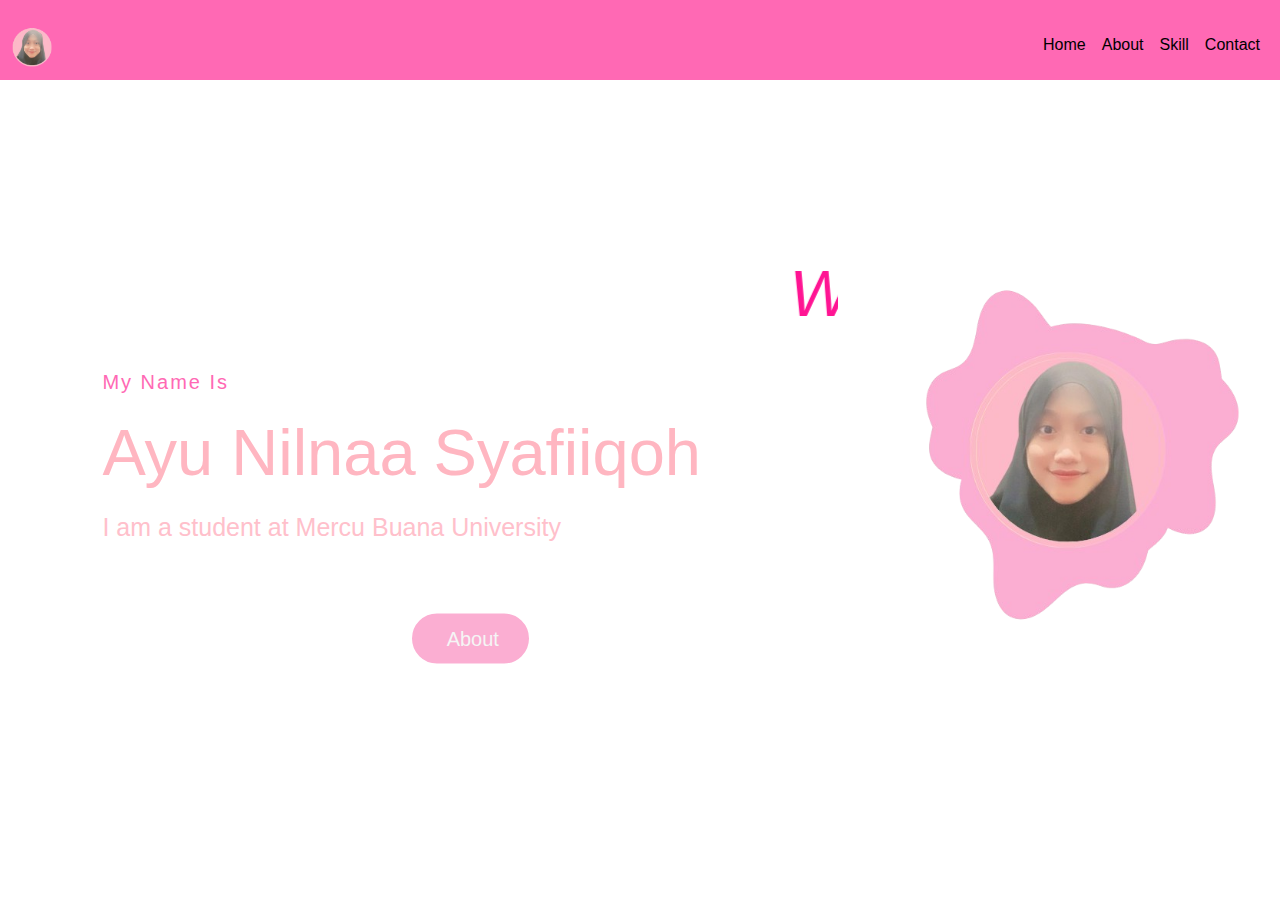
<file: index.html>
<!DOCTYPE html>
<html lang="en">
<head>
    <meta charset="UTF-8">
    <meta name="viewport" content="width=device-width, initial-scale=1.0">
    <title>Portfolio</title>
    <link rel="icon" href="img/ayu1.png">
    <link rel="stylesheet" href="https://cdnjs.cloudflare.com/ajax/libs/font-awesome/6.2.0/css/all.min.css" integrity="sha512-xh6O/CkQoPOWDdYTDqeRdPCVd1SpvCA9XXcUnZS2FmJNp1coAFzvtCN9BmamE+4aHK8yyUHUSCcJHgXloTyT2A==" crossorigin="anonymous" referrerpolicy="no-referrer" />
    <link href="https://cdn.jsdelivr.net/npm/bootstrap@5.3.3/dist/css/bootstrap.min.css" rel="stylesheet" integrity="sha384-QWTKZyjpPEjISv5WaRU9OFeRpok6YctnYmDr5pNlyT2bRjXh0JMhjY6hW+ALEwIH" crossorigin="anonymous">
    <link rel="stylesheet" href="index.css">
</head>
<body>
    <nav class="navbar navbar-expand-lg navbar-light">
        <div class="container-fluid">
            <a class="navbar-brand logo" href="#">
                <img src="img/Ayu1.png" alt="Logo" class="d-inline-block align-text-top">
            </a>
            <button class="navbar-toggler" type="button" data-bs-toggle="collapse" data-bs-target="#navbarSupportedContent" aria-controls="navbarSupportedContent" aria-expanded="false" aria-label="Toggle navigation">
                <span class="navbar-toggler-icon"></span>
            </button>
            <div class="collapse navbar-collapse" id="navbarSupportedContent">
                <ul class="navbar-nav ms-auto mb-2 mb-lg-0">
                    <li class="nav-item">
                        <a class="nav-link" href="index.html">Home</a>
                    </li>
                    <li class="nav-item">
                        <a class="nav-link" href="about.html">About</a>
                    </li>
                    <li class="nav-item">
                        <a class="nav-link" href="skil.html">Skill</a>
                    </li>
                    <li class="nav-item">
                        <a class="nav-link" href="contact.html">Contact</a>
                    </li>
                </ul>
            </div>
        </div>
    </nav>
    <div class="container-fluid">
        <div class="row">
            <div class="col-md-6">
                <div class="content">
                    <h1 class="logo"><marquee><i style="color: #FF1493;">Welcome in My Portofolio</i></marquee></h1>
                    <h4 style="color: #FF69B4;">My Name Is</h4>
                    <h1 style="color: #FFB6C1;">Ayu Nilnaa Syafiiqoh</h1>
                    <h3 style="color: #FFC0CB;">I am a student at Mercu Buana University</h3>
                    <center><a href="about.html" class="about-btn"><i class="far fa-user"></i>About</a></center>
                </div>
            </div>
            <div class="col-md-6">
                <div class="image">
                    <img src="img/Ayu2.png" class="img-fluid" alt="Portfolio Image">
                </div>
            </div>
        </div>
    </div>
    <script src="https://cdn.jsdelivr.net/npm/@popperjs/core@2.11.6/dist/umd/popper.min.js" integrity="sha384-c7Uf2R7Ytl6/b3Aa1EBwlTv9VbMtwsRFloMo0ZN7hXvmohs4UuqNK0iDh3MydE+0k" crossorigin="anonymous"></script>
    <script src="https://cdn.jsdelivr.net/npm/bootstrap@5.3.3/dist/js/bootstrap.min.js" integrity="sha384-YPO/k1c+oeeNTwzVW2C51jl0jKxVRNNpzYyPczQ/KtOTzfa1cNhZOWYB/Wi1TwfV" crossorigin="anonymous"></script>
</body>
</html>
</file>
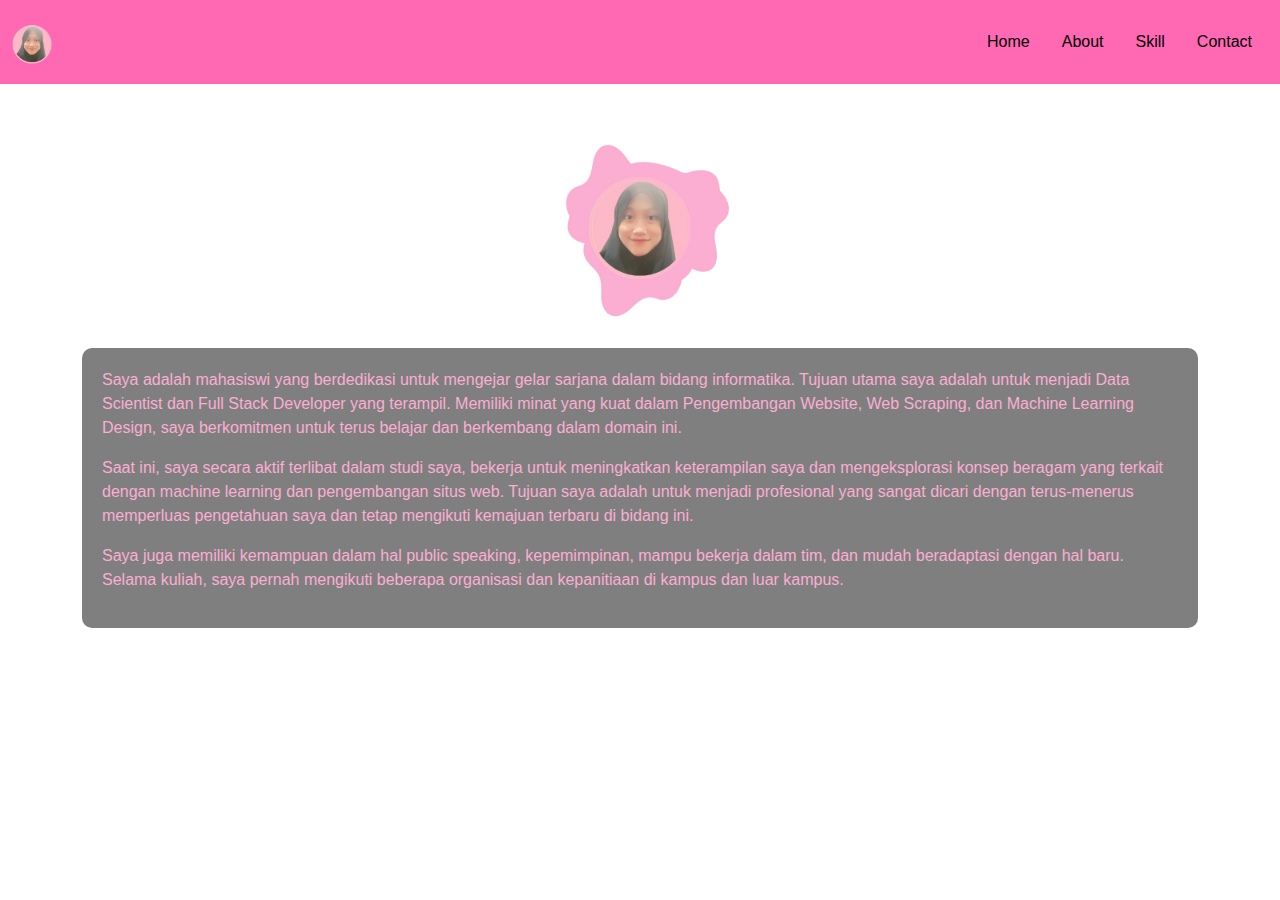
<file: about.html>
<!DOCTYPE html>
<html lang="en">
<head>
    <meta charset="UTF-8">
    <meta name="viewport" content="width=device-width, initial-scale=1.0">
    <title>Portofolio</title>
    <link rel="icon" href="img/ayu1.png">
    <link rel="stylesheet" href="https://cdnjs.cloudflare.com/ajax/libs/font-awesome/6.2.0/css/all.min.css" integrity="sha512-xh6O/CkQoPOWDdYTDqeRdPCVd1SpvCA9XXcUnZS2FmJNp1coAFzvtCN9BmamE+4aHK8yyUHUSCcJHgXloTyT2A==" crossorigin="anonymous" referrerpolicy="no-referrer" />
    <link href="https://cdn.jsdelivr.net/npm/bootstrap@5.3.3/dist/css/bootstrap.min.css" rel="stylesheet" integrity="sha384-QWTKZyjpPEjISv5WaRU9OFeRpok6YctnYmDr5pNlyT2bRjXh0JMhjY6hW+ALEwIH" crossorigin="anonymous">
    <link rel="stylesheet" href="about.css">
</head>
<body>
    <nav class="navbar">
        <div class="container-fluid">
            <a class="navbar-brand logo" href="#">
                <img src="img/Ayu1.png" alt="Logo" class="d-inline-block align-text-top">
            </a>
            <ul class="nav justify-content-end">
                <li class="nav-item">
                    <a class="nav-link" href="index.html">Home</a>
                </li>
                <li class="nav-item">
                    <a class="nav-link" href="about.html">About</a>
                </li>
                <li class="nav-item">
                    <a class="nav-link" href="skil.html">Skill</a>
                </li>
                <li class="nav-item">
                    <a class="nav-link" href="contact.html">Contact</a>
                </li>
            </ul>
        </div>
    </nav>
    <br>
    <br>
    <div class="container">
        <div class="profile-img">
            <img src="img/Ayu2.png" alt="Profile Picture">
        </div>
        <div class="content">
            <p>Saya adalah mahasiswi yang berdedikasi untuk mengejar gelar sarjana dalam bidang informatika. Tujuan utama saya adalah untuk menjadi Data Scientist dan Full Stack Developer yang terampil. Memiliki minat yang kuat dalam Pengembangan Website, Web Scraping, dan Machine Learning Design, saya berkomitmen untuk terus belajar dan berkembang dalam domain ini.</p>
            <p>Saat ini, saya secara aktif terlibat dalam studi saya, bekerja untuk meningkatkan keterampilan saya dan mengeksplorasi konsep beragam yang terkait dengan machine learning dan pengembangan situs web. Tujuan saya adalah untuk menjadi profesional yang sangat dicari dengan terus-menerus memperluas pengetahuan saya dan tetap mengikuti kemajuan terbaru di bidang ini.</p>
            <p>Saya juga memiliki kemampuan dalam hal public speaking, kepemimpinan, mampu bekerja dalam tim, dan mudah beradaptasi dengan hal baru. Selama kuliah, saya pernah mengikuti beberapa organisasi dan kepanitiaan di kampus dan luar kampus.</p>
        </div>
    </div>
</body>
</html>
</file>
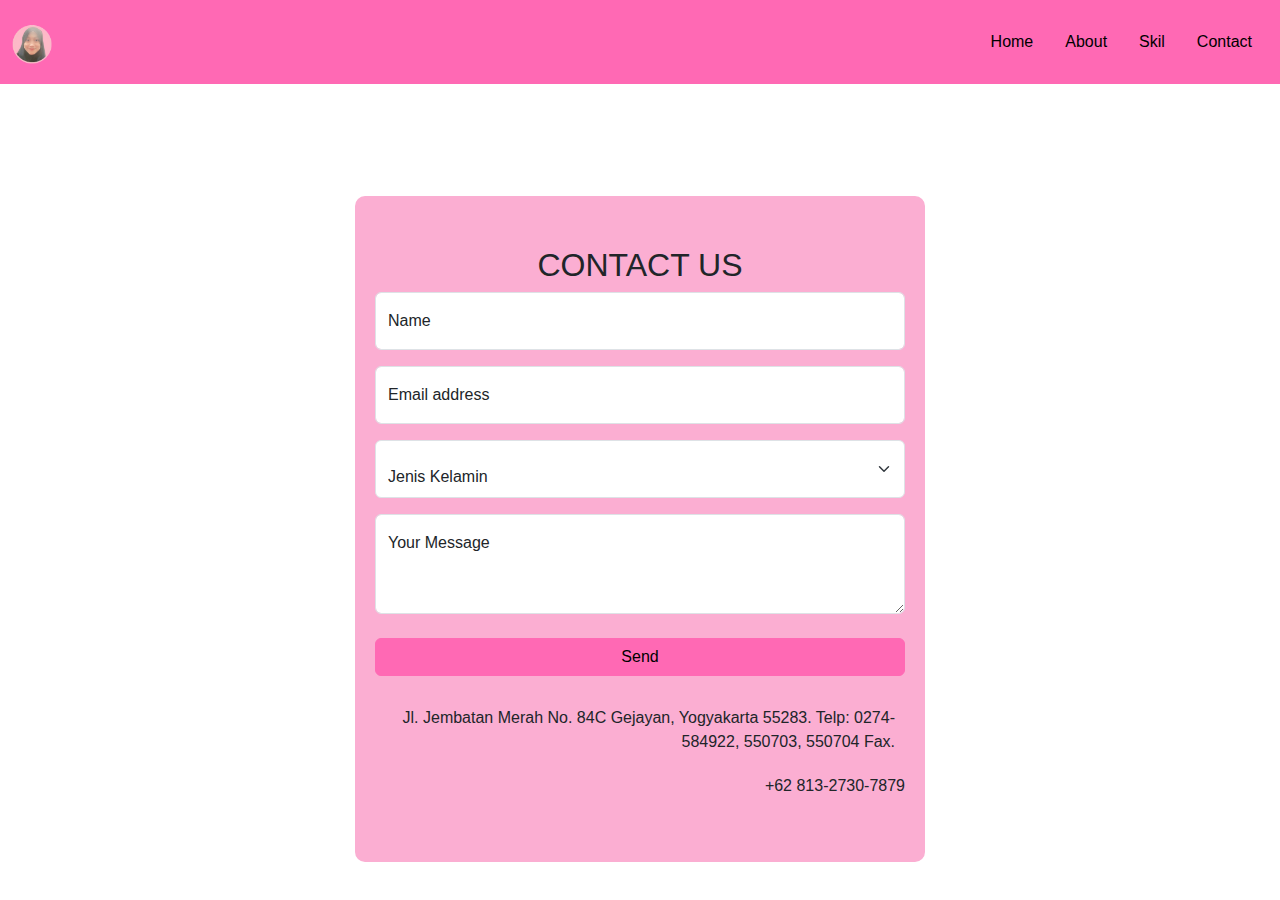
<file: contact.html>
<!DOCTYPE html>
<html lang="en">
<head>
    <meta charset="UTF-8">
    <meta name="viewport" content="width=device-width, initial-scale=1.0">
    <title>Portofolio</title>
    <link rel="icon" href="img/ayu1.png">
    <link rel="stylesheet" href="https://cdnjs.cloudflare.com/ajax/libs/font-awesome/6.2.0/css/all.min.css" integrity="sha512-xh6O/CkQoPOWDdYTDqeRdPCVd1SpvCA9XXcUnZS2FmJNp1coAFzvtCN9BmamE+4aHK8yyUHUSCcJHgXloTyT2A==" crossorigin="anonymous" referrerpolicy="no-referrer" />
    <link href="https://cdn.jsdelivr.net/npm/bootstrap@5.3.3/dist/css/bootstrap.min.css" rel="stylesheet" integrity="sha384-QWTKZyjpPEjISv5WaRU9OFeRpok6YctnYmDr5pNlyT2bRjXh0JMhjY6hW+ALEwIH" crossorigin="anonymous">
    <link rel="stylesheet" href="contact.css">
</head>
<body>
    <nav class="navbar">
        <div class="container-fluid">
            <a class="navbar-brand logo" href="#">
                <img src="img/Ayu1.png" alt="Logo" class="d-inline-block align-text-top">
            </a>
            <ul class="nav justify-content-end">
                <li class="nav-item">
                    <a class="nav-link" href="index.html">Home</a>
                </li>
                <li class="nav-item">
                    <a class="nav-link" href="about.html">About</a>
                </li>
                <li class="nav-item">
                    <a class="nav-link" href="skil.html">Skil</a>
                </li>
                <li class="nav-item">
                    <a class="nav-link" href="contact.html">Contact</a>
                </li>
            </ul>
        </div>
    </nav>
    <div class="container mt-5 pt-5">
        <div class="row">
            <div class="col-md-6 offset-md-3 silver-container d-flex flex-column">
                <h2 style="text-align: center;">CONTACT US</h2>
                <form id="contactForm" class="needs-validation" onsubmit="return validateForm()">
                    <div class="form-floating mb-3">
                        <input type="text" class="form-control" id="floatingInput" placeholder="name">
                        <label for="floatingInput">Name</label>
                        <div class="invalid-feedback">
                    
                        </div>
                    </div>
                    <div class="form-floating mb-3">
                        <input type="email" class="form-control" id="floatingEmail" placeholder="name@example.com">
                        <label for="floatingEmail">Email address</label>
                        <div class="invalid-feedback">
                        
                        </div>
                    </div>
                    <div class="form-floating mb-3">
                        <select class="form-select" id="genderSelect" aria-label="Jenis Kelamin">
                            <option selected disabled>Jenis Kelamin</option>
                            <option value="male">Laki-laki</option>
                            <option value="female">Perempuan</option>
                        
                        </select>
                        <label for="genderSelect"></label>
                        <div class="invalid-feedback">
                            Silakan pilih jenis kelamin.
                        </div>
                    </div>
                    <div class="form-floating">
                        <textarea class="form-control" placeholder="Leave a comment here" id="floatingTextarea2" style="height: 100px"></textarea>
                        <label for="floatingTextarea2">Your Message</label>
                        <div class="invalid-feedback">
                           
                        </div>
                    </div><br>
                    <button type="submit" class="btn btn-success">Send</button>
                </form>
                <p style="margin-right: 10px; margin-top: 30px; text-align: right;">Jl. Jembatan Merah No. 84C Gejayan, Yogyakarta 55283. Telp: 0274-584922, 550703, 550704 Fax.</p>
                <p style="text-align: right;">+62 813-2730-7879</p>
                <div style="text-align: right;">
                <a href="https://www.youtube.com/" class="text-light me-3"><i class="fab fa-youtube"></i></a>
                <a href="https://www.instagram.com/" class="text-light me-3"><i class="fab fa-instagram"></i></a>
                <a href="https://www.facebook.com/" class="text-light me-3"><i class="fab fa-facebook"></i></a>
                <a href="https://www.twitter.com/" class="text-light me-3"><i class="fab fa-twitter"></i></a>
                </div>
            </div>
        </div>
    </div><br>
    <script src="https://cdn.jsdelivr.net/npm/bootstrap@5.3.3/dist/js/bootstrap.bundle.min.js" integrity="sha384-YvpcrYf0tY3lHB60NNkmXc5s9fDVZLESaAA55NDzOxhy9GkcIdslK1eN7N6jIeHz" crossorigin="anonymous"></script>
    <script>
        function validateForm() {
            var name = document.getElementById('floatingInput').value;
            var email = document.getElementById('floatingEmail').value;
            var gender = document.getElementById('genderSelect').value;
            var message = document.getElementById('floatingTextarea2').value;
            var errorMessage = "";

            if (name.trim() == '') {
                errorMessage += "Nama lengkap tidak boleh kosong.\n";
            }

            if (email.trim() == '') {
                errorMessage += "Alamat email tidak boleh kosong.\n";
            } else {
                var emailRegex = /^[^\s@]+@[^\s@]+\.[^\s@]+$/;
                if (!emailRegex.test(email)) {
                    errorMessage += "Alamat email harus valid.\n";
                }
            }

            if (gender == null || gender === "") {
                errorMessage += "Silakan pilih jenis kelamin.\n";
            }

            if (message.trim() == '') {
                errorMessage += "Pesan tidak boleh kosong.\n";
            }

            if (errorMessage !== "") {
                alert(errorMessage);
                return false;
            }

            return true;
        }
    </script>
</body>
</html>
</file>
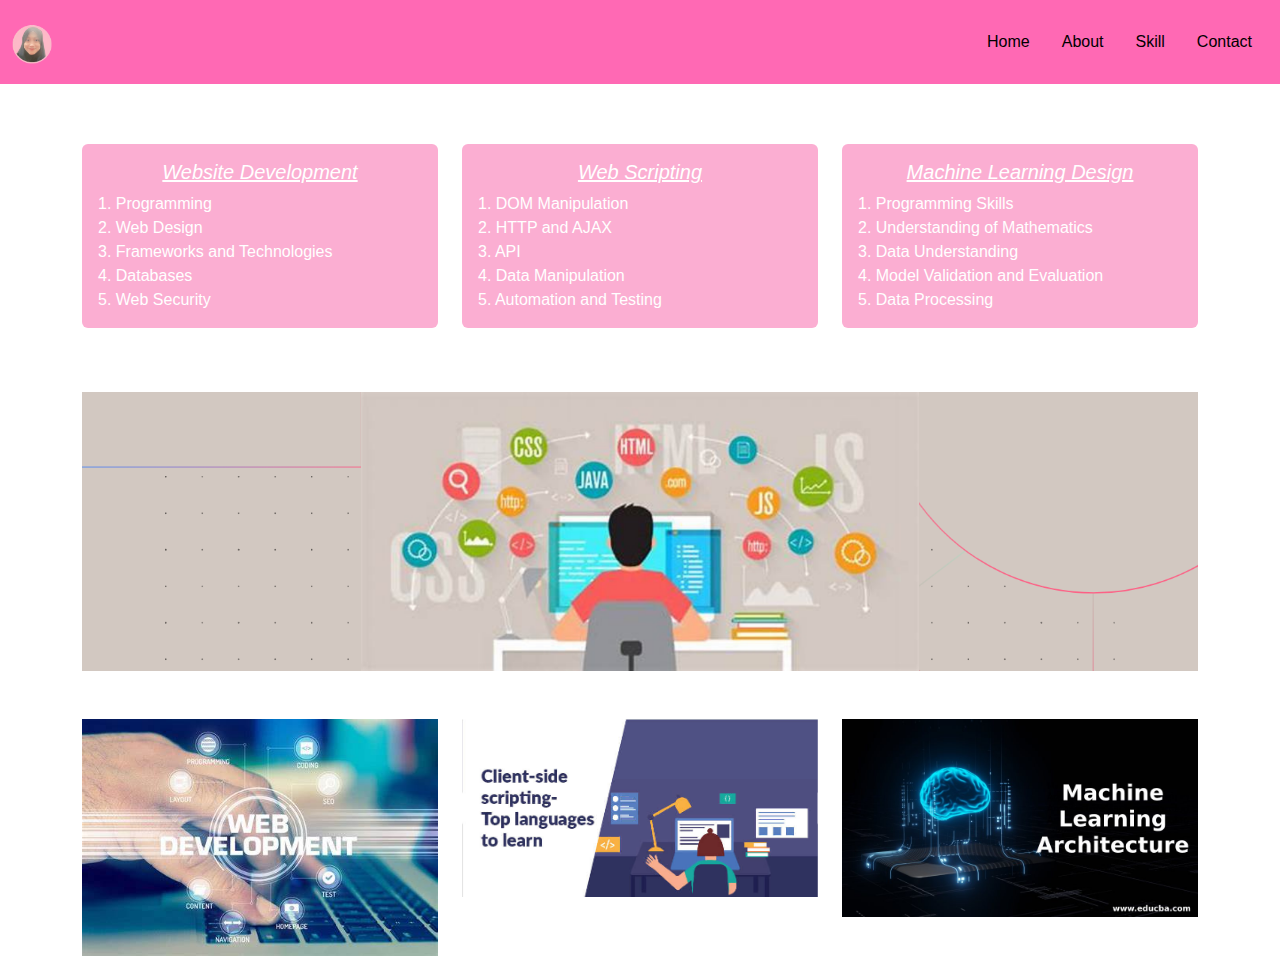
<file: skil.html>
<!DOCTYPE html>
<html lang="en">
<head>
    <meta charset="UTF-8">
    <meta name="viewport" content="width=device-width, initial-scale=1.0">
    <title>Portofolio</title>
    <link rel="icon" href="img/ayu1.png">
    <link rel="stylesheet" href="https://cdnjs.cloudflare.com/ajax/libs/font-awesome/6.2.0/css/all.min.css" integrity="sha512-xh6O/CkQoPOWDdYTDqeRdPCVd1SpvCA9XXcUnZS2FmJNp1coAFzvtCN9BmamE+4aHK8yyUHUSCcJHgXloTyT2A==" crossorigin="anonymous" referrerpolicy="no-referrer" />
    <link href="https://cdn.jsdelivr.net/npm/bootstrap@5.3.3/dist/css/bootstrap.min.css" rel="stylesheet" integrity="sha384-QWTKZyjpPEjISv5WaRU9OFeRpok6YctnYmDr5pNlyT2bRjXh0JMhjY6hW+ALEwIH" crossorigin="anonymous">
    <link rel="stylesheet" href="skil.css">
</head>
<body>
    <nav class="navbar">
        <div class="container-fluid">
            <a class="navbar-brand logo" href="#">
                <img src="img/Ayu1.png" alt="Logo" class="d-inline-block align-text-top">
            </a>
            <ul class="nav justify-content-end">
                <li class="nav-item">
                    <a class="nav-link" href="index.html">Home</a>
                </li>
                <li class="nav-item">
                    <a class="nav-link" href="about.html">About</a>
                </li>
                <li class="nav-item">
                    <a class="nav-link" href="skil.html">Skill</a>
                </li>
                <li class="nav-item">
                    <a class="nav-link" href="contact.html">Contact</a>
                </li>
            </ul>
        </div>
    </nav>
    <br>
    <br>
    <div class="container mt-5 pt-5">
        <div class="row">
            <div class="col-md-4">
                <div class="card mb-3" style="background-color: #FBAED2;">
                    <div class="card-body">
                        <h5 class="card-title"><center><i><ins>Website Development</ins></i></center></h5>
                        <p class="card-text">
                            1. Programming <br>
                            2. Web Design <br>
                            3. Frameworks and Technologies <br>
                            4. Databases <br>
                            5. Web Security
                        </p>
                    </div>
                </div>
            </div>
            <div class="col-md-4">
                <div class="card mb-3" style="background-color: #FBAED2;">
                    <div class="card-body">
                        <h5 class="card-title"><center><i><ins>Web Scripting</ins></i></center></h5>
                        <p class="card-text">
                            1. DOM Manipulation <br>
                            2. HTTP and AJAX <br>
                            3. API <br>
                            4. Data Manipulation <br>
                            5. Automation and Testing
                        </p>
                    </div>
                </div>
            </div>
            <div class="col-md-4">
                <div class="card mb-3" style="background-color: #FBAED2;">
                    <div class="card-body">
                        <h5 class="card-title"><center><i><ins>Machine Learning Design</ins></i></center></h5>
                        <p class="card-text">
                            1. Programming Skills <br>
                            2. Understanding of Mathematics <br>
                            3. Data Understanding <br>
                            4. Model Validation and Evaluation <br>
                            5. Data Processing 
                        </p>
                    </div>
                </div>
            </div>
        </div>
        <br>
        <br>
        <div class="row">
            <div class="col-md-12">
                <img src="img/foto4.png" alt="Foto Panjang" class="img-fluid">
            </div>
        </div>
        <br>
        <br>
        <div class="row">
            <div class="col-md-4">
                <img src="img/foto1.jpeg" alt="Foto 1" class="img-fluid">
            </div>
            <div class="col-md-4">
                <img src="img/foto2.jpg" alt="Foto 2" class="img-fluid">
            </div>
            <div class="col-md-4">
                <img src="img/foto3.jpg" alt="Foto 3" class="img-fluid">
            </div>
        </div>
    </div>

</body>
</html>
</file>
<file: index.css>
* {
    margin: 0;
    padding: 0;
    box-sizing: border-box;
}

body {
    font-family: Arial, sans-serif;
    background-image: url;
    background-size: cover;
    background-attachment: fixed;
}

.navbar {
    background-color: #FF69B4;
    z-index: 1000;
}

.logo img {
    width: 40px;
    height: auto;
}

.nav-link {
    color: #000;
}

.nav-link:focus {
    color: red;
}

.container-fluid {
    padding-top: 5px; 
    margin-top: 5px; 
}

.image {
    width: 30%;
    position: fixed;
    top: 50%;
    right: 20px;
    transform: translateY(-50%);
}

.image img {
    width: 100%;
    height: auto;
}

.content {
    position: absolute;
    top: 50%;
    left: 8%;
    transform: translateY(-50%);
    color: whitesmoke;
    z-index: 1;
}

h4 {
    letter-spacing: 2px;
    font-size: 20px;
}

h1 {
    font-size: 65px;
    margin: 20px 0 20px;
}

h3 {
    font-size: 25px;
    margin-bottom: 50px;
}

.about-btn {
    font-size: 20px;
    background: #FBAED2;
    color: whitesmoke;
    display: inline-block;
    padding: 10px 30px;
    border-radius: 30px;
    border: 2px solid white;
    transition: background-color 0.5s;
    text-decoration: none;
    position: relative; 
    margin-top: 20px; 
}

.about-btn:hover {
    background: #F987C5;
}

.about-btn i {
    margin-right: 5px;
}


.content h1.logo {
    color: #FF1493;
}

.content h4 {
    color: #
</file>
<file: about.css>
body {
    margin: 0;
    padding: 0;
    min-height: 100vh;
    display: flex;
    flex-direction: column;
    font-family: Arial, sans-serif;
    background-size: cover;
    background-attachment: fixed;
}

.navbar {
    background-color: #FF69B4; 
    display: flex;
    position: fixed;
    width: 100%;
    justify-content: space-between;
    align-items: center;
    padding: 15px 0;
    z-index: 1000;
    top: 0; 
}

.logo img {
    width: 40px;
    height: auto;
}

.nav-link {
    color: #000;
}

.nav-link:focus {
    color: red;
}

.container {
    margin-top: 80px;
}

#container {
    background-color: #FBAED2;
    padding: 20px;
    border-radius: 10px;
    margin-top: 80px;
}

.profile-img {
    text-align: center;
    margin-bottom: 20px;
}

.profile-img img {
    width: 200px;
    height: auto;
    border-radius: 50%;
}

.content {
    color: #FBAED2;
    padding: 20px;
    background-color: rgba(0, 0, 0, 0.5);
    border-radius: 10px;
}
</file>
<file: contact.css>
body {
    margin: 0;
    padding: 0;
    min-height: 100vh;
    display: flex;
    flex-direction: column;
    font-family: Arial, sans-serif;
    background-image: url;
    background-size: cover;
    background-attachment: fixed;
}

.navbar {
    background-color: #FF69B4; 
    display: flex;
    position: fixed;
    width: 100%;
    justify-content: space-between;
    align-items: center;
    padding: 15px 0;
    z-index: 1000;
    top: 0; 
}

.logo img {
    width: 40px;
    height: auto;
}

.nav-link {
    color: #000;
}

.nav-link:focus {
    color: red;
}

.silver-container {
    background-color: #FBAED2;
    padding: 20px;
    border-radius: 10px;
    margin-top: 1cm;
    text-align: center;
    margin-top: 100px;
}

.silver-container form {
    display: flex;
    flex-direction: column;
}

.silver-container h2 {
    margin-top: 30px;
}
.silver-container p {
    margin-bottom: 20px;
}

.silver-container .flex-grow-1 {
    flex-grow: 1;
}

.silver-container .flex-shrink-0 {
    flex-shrink: 0;
}

.form-label.label-left {
    text-align: left;
    display: block;
}

.silver-container form div {
    position: relative;
}

.silver-container form input[type="text"],
.silver-container form input[type="email"],
.silver-container form textarea {
    padding-top: 20px; 
}

.silver-container form input[type="text"] + .form-label.label-left,
.silver-container form input[type="email"] + .form-label.label-left,
.silver-container form textarea + .form-label.label-left {
    position: absolute;
    top: 0;
    left: 0;
    margin-top: 1px;
}

.btn {
    width: 100%;
}

.btn.btn-success {
    background-color: #FF69B4;
    color: #000; 
    border-color: #FF69B4; 
}

.btn.btn-success:hover {
    background-color: #FFB6C1; 
    border-color: #FFB6C1; 
    color: #000;
}

.fa-barnds{
    color : #FBAED2;
}
</file>
<file: skil.css>
body {
    margin: 0;
    padding: 0;
    min-height: 100vh;
    display: flex;
    flex-direction: column;
    font-family: Arial, sans-serif;
    background-size: cover;
    background-attachment: fixed;
}

.navbar {
    background-color: #FF69B4; 
    display: flex;
    position: fixed;
    width: 100%;
    justify-content: space-between;
    align-items: center;
    padding: 15px 0;
    z-index: 1000;
    top: 0; 
}

.logo img {
    width: 40px;
    height: auto;
}

.nav-link {
    color: #000;
}

.nav-link:focus {
    color: red;
}

.card {
    border: none;
}

.card-title {
    color: #fff;
}

.card-text {
    color: #fff;
}
</file>
